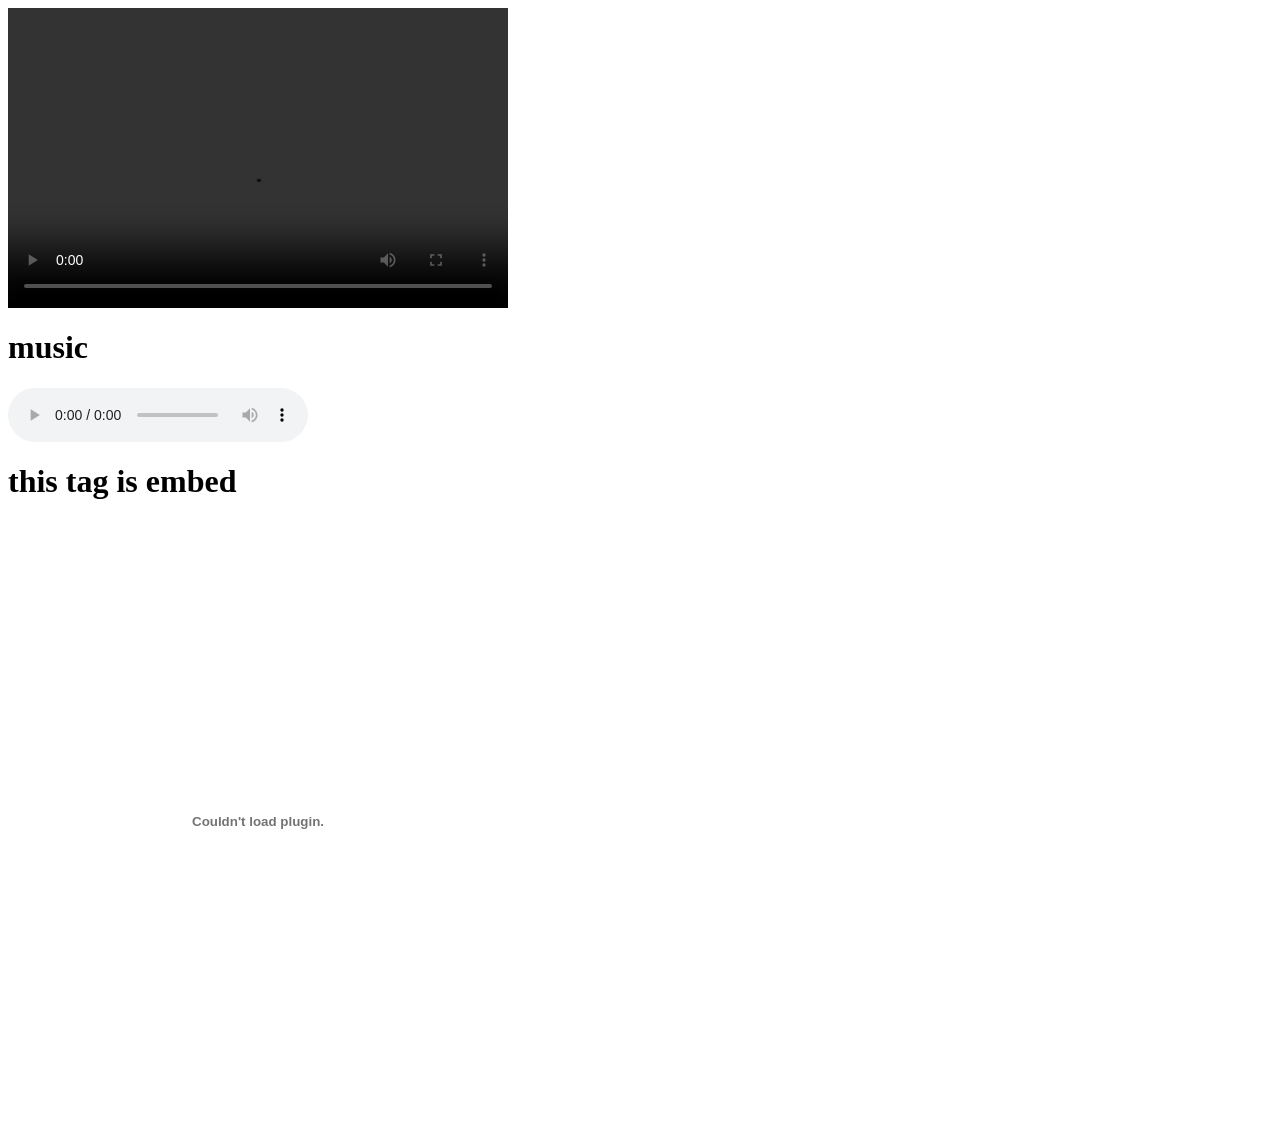
<file: embed .html>
<html>
	<head>
		<title>
		my video 
		</title>
	</head>
<body>
	<video height="300" width="500" controls>
	<source src="D:\harshit.html\bigbuckbunny.mp4">
	</video>
</body>
</html>


<html>
	<head>
		<title>my audio</title>
</head>
	<body>
	<h1>music</h1>
	<audio controls>
<source src="D:\harshit.html\alex-morgan-video-game-pixel-chiptune-music-583271.mp3">
	</audio>
</body>
</html>

<html>
<body>
<h1>this tag is embed</h1>
<embed src="D:\harshit.html/DS1,B4,56.pdf"
<type="application/pdf"
height="600"
width="500">
</body>
</html>
</file>
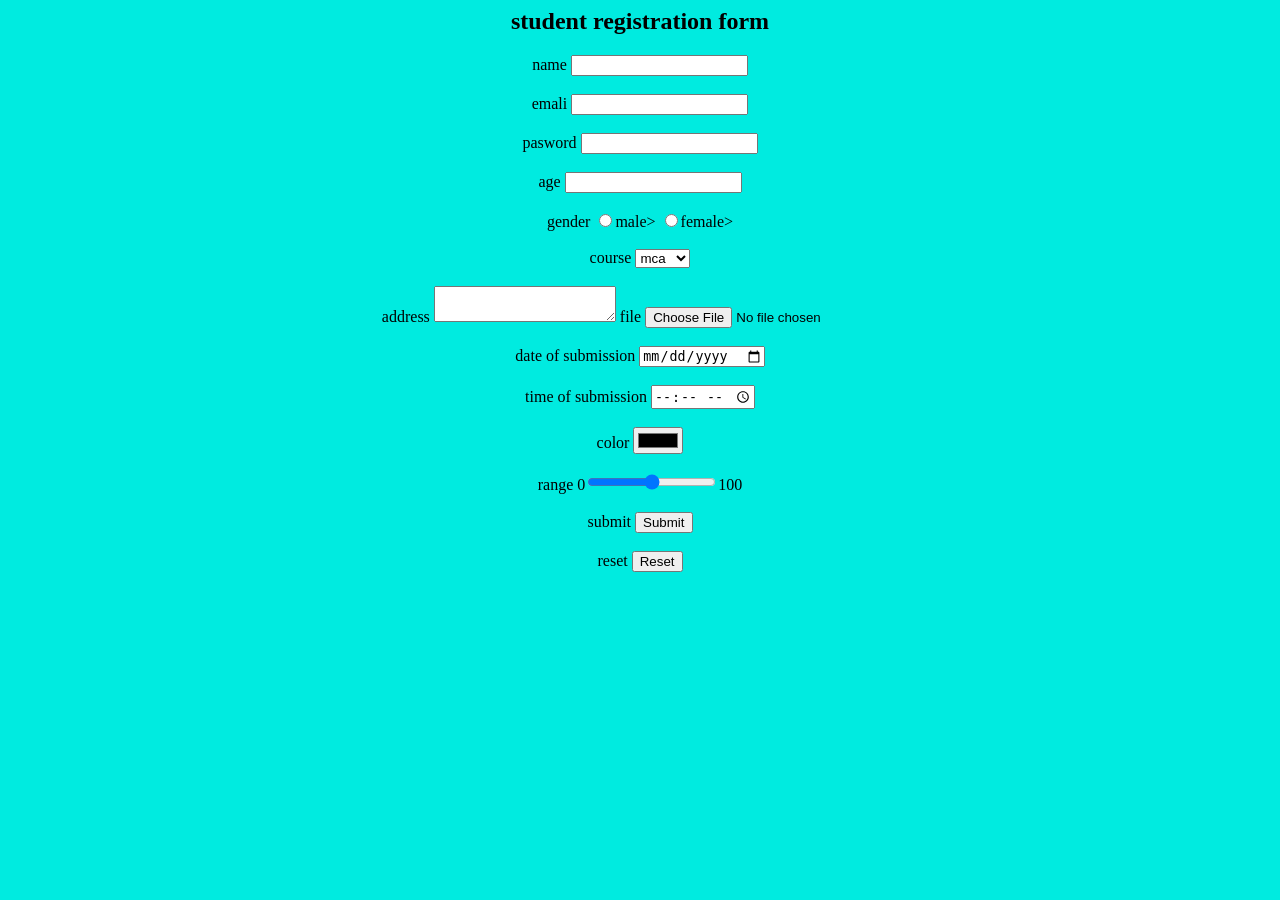
<file: form.html>
<html>
	<head>
		<title>basic form</title>
	</head>
	<body bgcolor="lighteblue">
	<center>
		<h2>student registration form</h2>
	<form>
		
		<label>name</label>
		<input type="text"name="name">
		<br><br>
		
		<label>emali</label>
		<input type="email"name="email">
		<br><br>
		
		<label>pasword</label>
		<input type="password"name="password">
		<br><br>
		
		<label>age</label>
		<input type="number"name="age">
		<br><br>
		
		<label>gender</label>
		<input type="radio"name="gender"value="male">male>
		<input type="radio"name="gender"value="female">female>
		<br><br>
		
		<label>course</label>
		<select name="course">
		<option value="mca">mca</option>
		<option value="bca">bca</option>
		<option value="btech">btech</option>
		</select>
		<br><br>
		
		<label>address</label>
		<textarea name="address"value="address">
		</textarea>
		
		
		<label>file</label>
		<input type="file"name="choose file">
		<br><br>
		
		<label>date of submission</label>
		<input type="date">
		<br><br>
		
		<label>time of submission</label>
		<input type="time">
		<br><br>
		
		<label>color</label>
		<input type="color">
		<br><br
		
		<label>range</labeL>
		0<input type="range">100
		<br><br>
		
		<label>submit</label>
		<input type="submit">
		<br><br>
		
		<label>reset</label>
		<input type="reset">
		<br><br>
		
	</form>
</center>
</body>
</html>
</file>
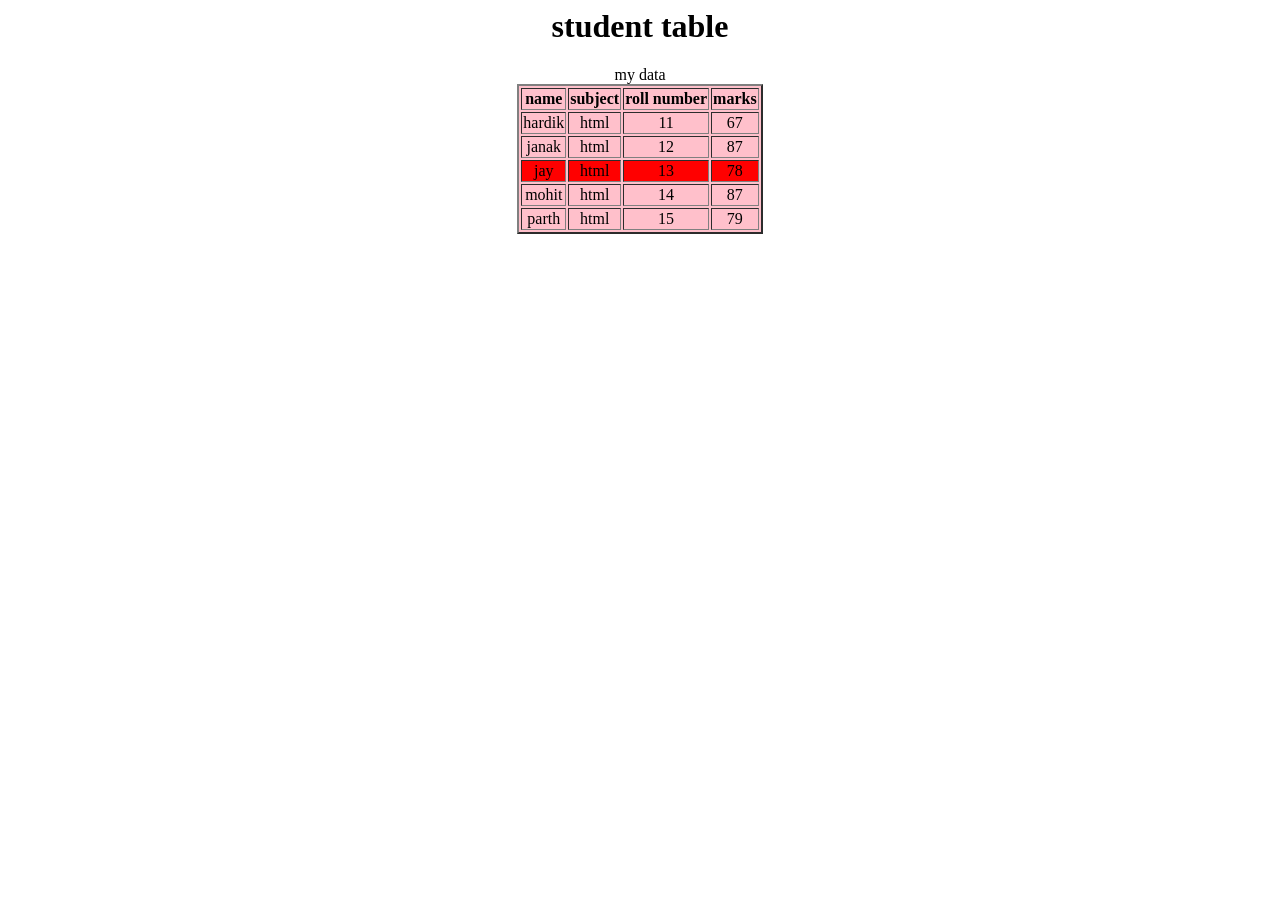
<file: harshit1.html>
<html>
<center>
<body>
<h1>student table</h1>
<caption>my data</caption>
<table border="2" bgcolor="pink">

<tr align="center">
<th>name</th>
<th>subject</th>
<th>roll number</th>
<th>marks</th>

<tr align="center">
<td>hardik</td>
<td>html</td>
<td>11</td>
<td>67</td>
</tr>

<tr align="center">
<td>janak</td>
<td>html</td>
<td>12</td>
<td>87</td>
</tr>

<tbody bgcolor="red">
<tr align="center">
<td>jay</td>
<td>html</td>
<td>13</td>
<td>78</td>
</tr>
</tbody>

<tr align="center">
<td>mohit</td>
<td>html</td>
<td>14</td>
<td>87</td>
</tr>

<tr align="center">
<td>parth</td>
<td>html</td>
<td>15</td>
<td>79</td>
</tr>

</table>
</center>
</body>
</html>
</file>
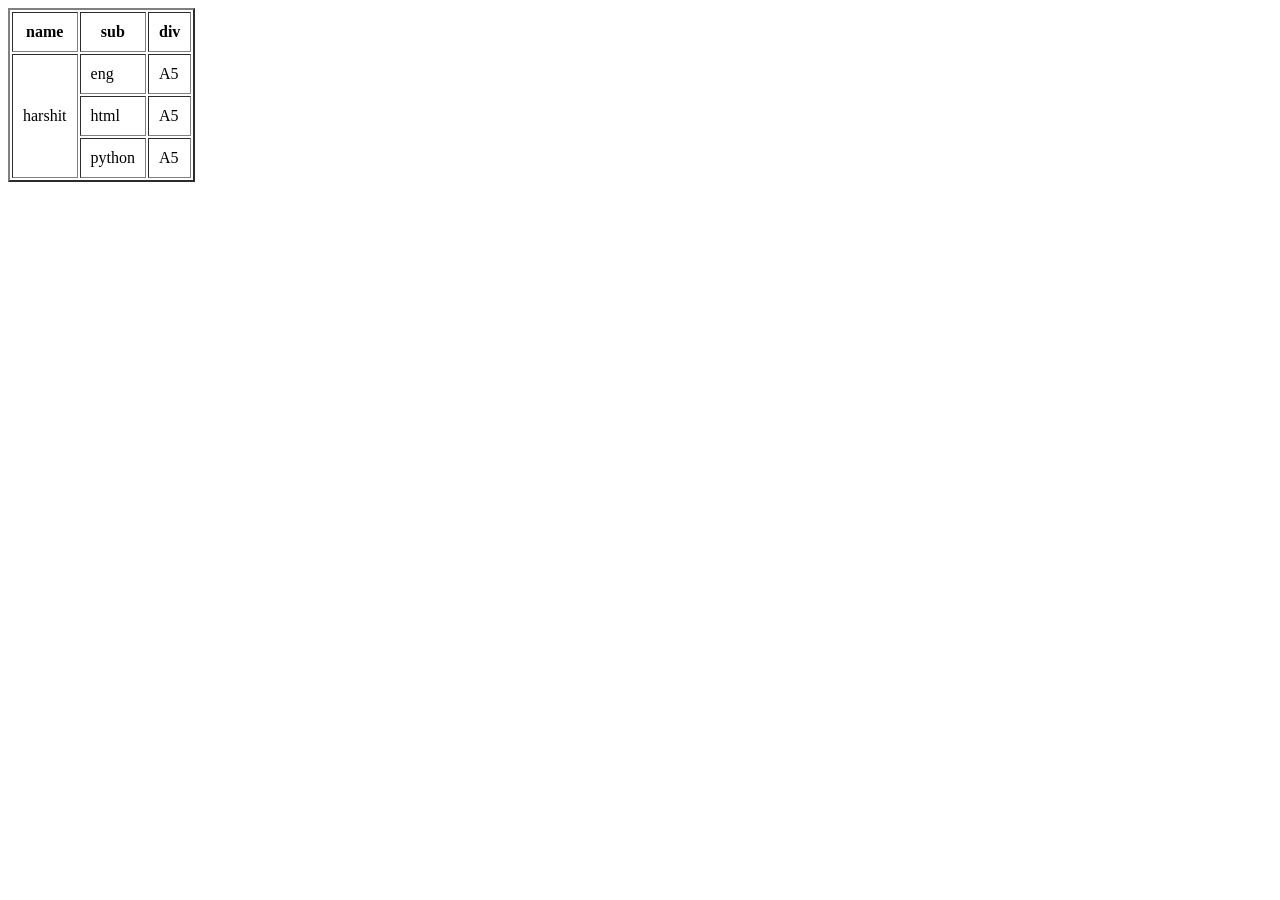
<file: rowspan.html>
<html>
<body>
<table border="2" cellpadding="10">
<tr>
<th>name</th>
<th>sub</th>
<th>div</th>

</tr>
<tr>
<td rowspan="3">harshit</td>
<td>eng</td>
<td>A5</td>
</tr>
<tr>
<td>html</td>
<td>A5</td>
</tr>
<tr>
<td>python</td>
<td>A5</td>
</tr>
</table>
</body>
</html>
</file>
